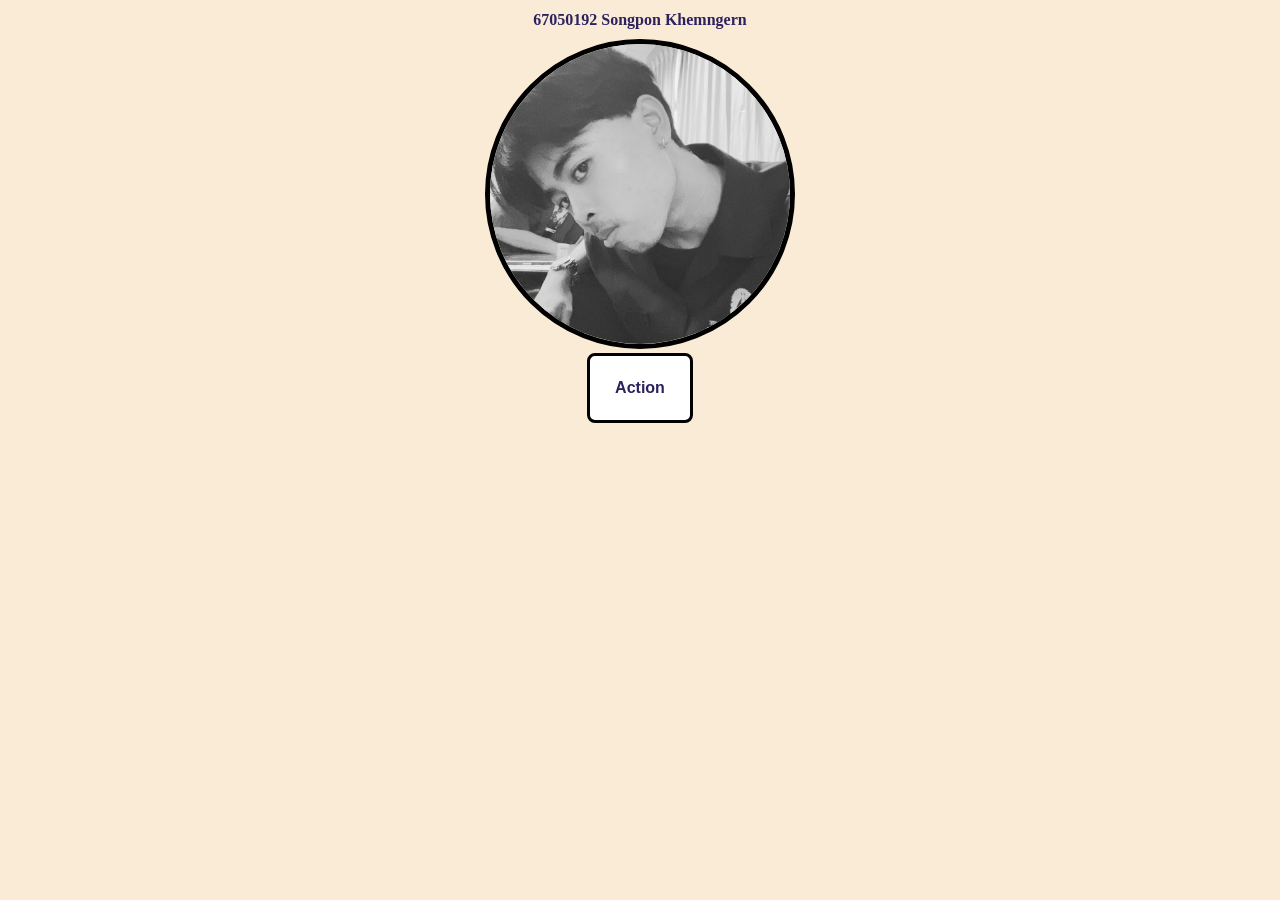
<file: index.html>
<!doctype html>
<html lang="en">
  <head>
    <meta charset="UTF-8" />
    <meta name="viewport" content="width=device-width, initial-scale=1.0" />
    <title>Document</title>
    <link rel="stylesheet" href="style.css" />
  </head>
  <body>
    <h1>67050192 Songpon Khemngern</h1>
    <img src="S192.jpg" />
    <div class="continer"></div>
    <button onclick="showAlert()"> <h1>Action</h1></button>
   </div>
    </body>
    <script src="script.js"></script>
</html>
</file>
<file: style.css>
h1 {
    display: block;
    font-size: medium;
    font-weight: bold;
    color: #2c225d;
}

body{
    background-color: antiquewhite;
    text-align: center;
    font-family: 'Times New Roman', Times, serif;
}

img{
    width: 300px;
    height: 300px;
    border-radius: 50%;
    object-fit: cover;
    border: 5px solid #000000;
}

button {
    padding: 12px 25px;
    font-size: 16px;
    background-color: #ffffff;
    color: aqua;
    border: 3px solid #000000;
    border-radius: 8px;
    cursor: pointer;

}
</file>
